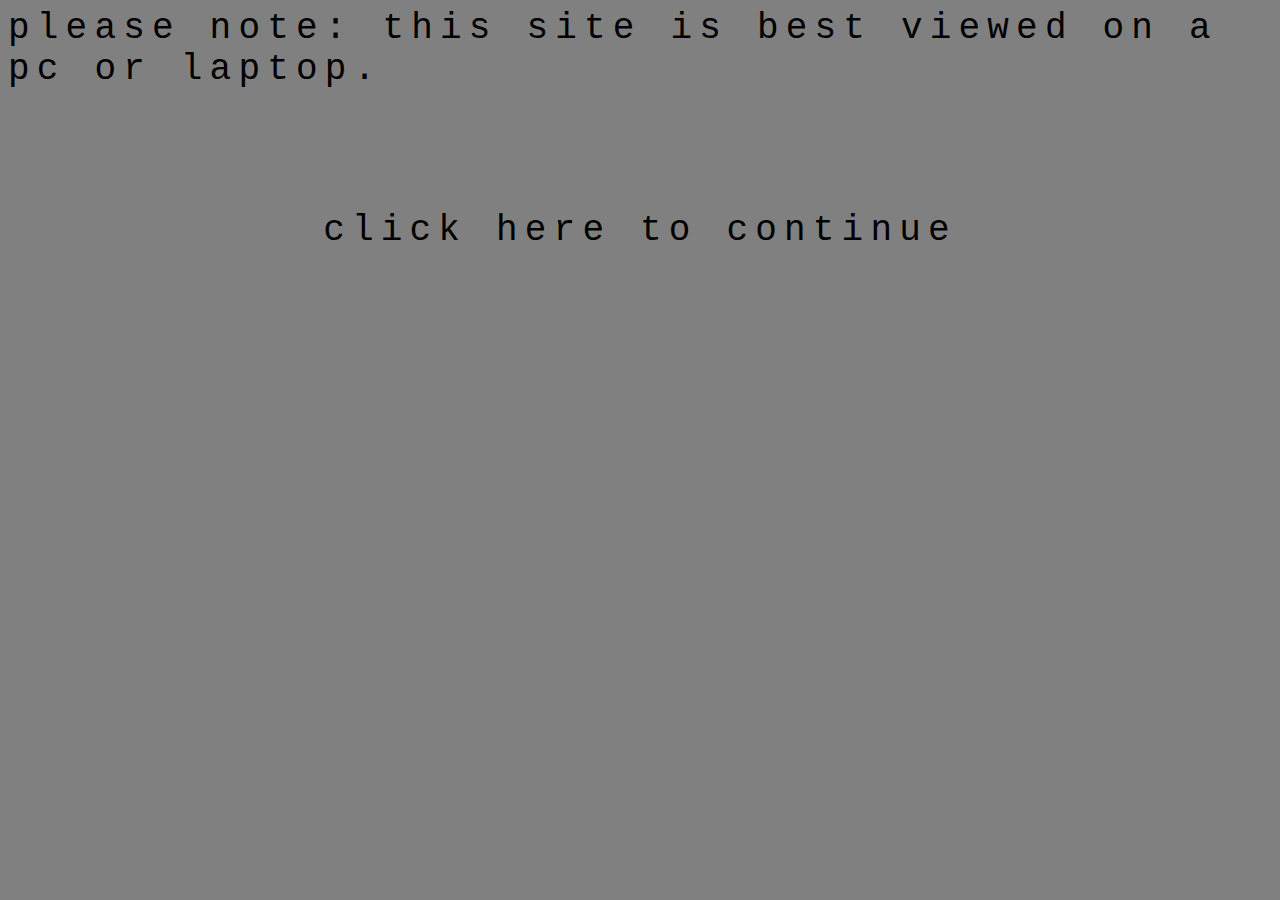
<file: index.html>
<!DOCTYPE html>
<html lang="en">
<head>
    <meta charset="UTF-8">
    <meta http-equiv="X-UA-Compatible" content="IE=edge">
    <meta name="viewport" content="width=device-width, initial-scale=1.0">
    <link rel="stylesheet" href="/CSS Files/indexstyle.css">
    <title>Document</title>
</head>
<body>
    <div id="container">
         <div id="notice">please note: this site is best viewed on a pc or laptop.</div>
         <a id='continue' href="/html files/galleries.html">click here to continue</a>

    </div>  
    <script src="/JS Files/indexapp.js"></script>
</body>
</html>
</file>
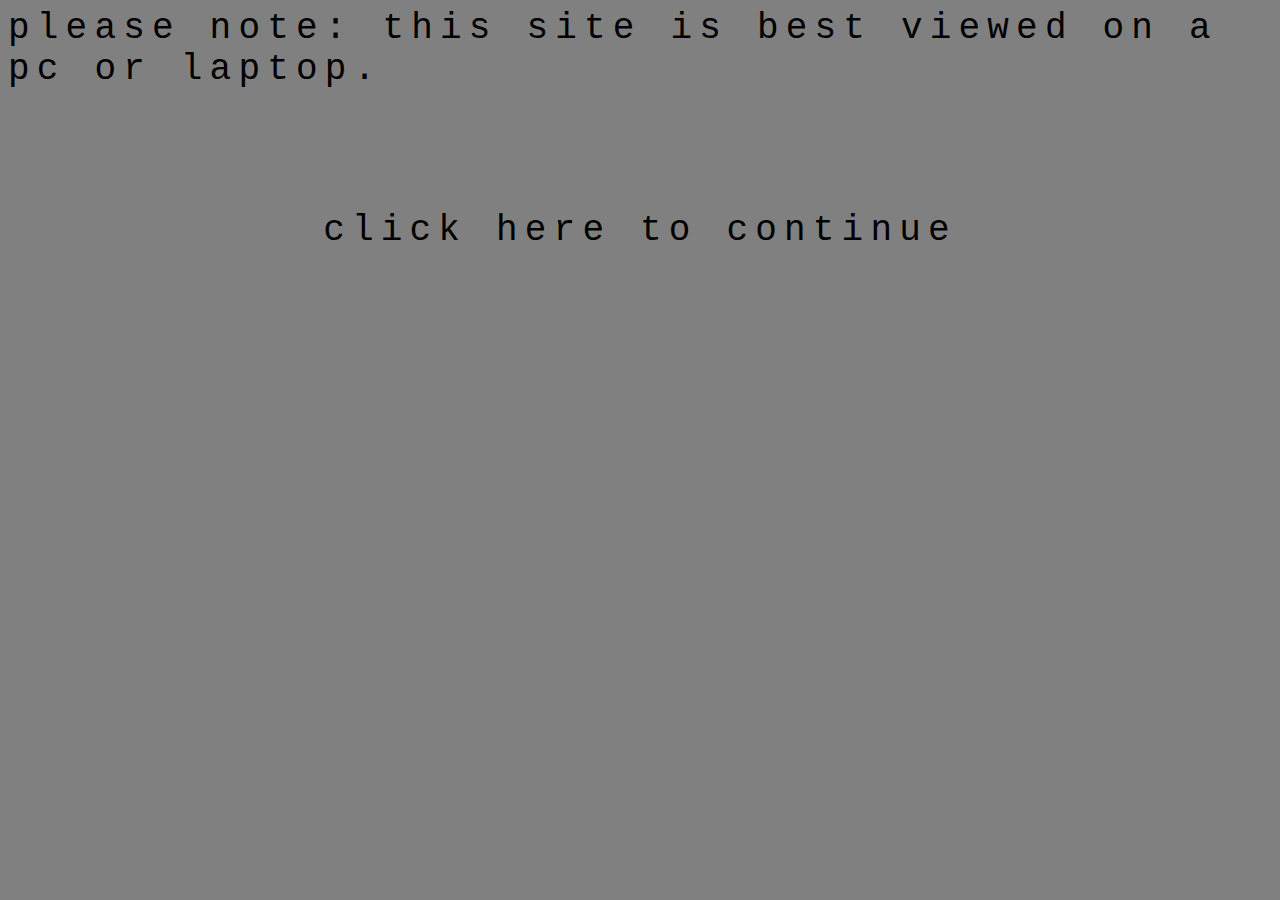
<file: html files/index.html>
<!DOCTYPE html>
<html lang="en">
<head>
    <meta charset="UTF-8">
    <meta http-equiv="X-UA-Compatible" content="IE=edge">
    <meta name="viewport" content="width=device-width, initial-scale=1.0">
    <link rel="stylesheet" href="/CSS Files/indexstyle.css">
    <title>Document</title>
</head>
<body>
    <div id="container">
         <div id="notice">please note: this site is best viewed on a pc or laptop.</div>
         <div id="continue">click here to continue</div>
    </div>  
    <script src="/JS Files/indexapp.js"></script>
</body>
</html>
</file>
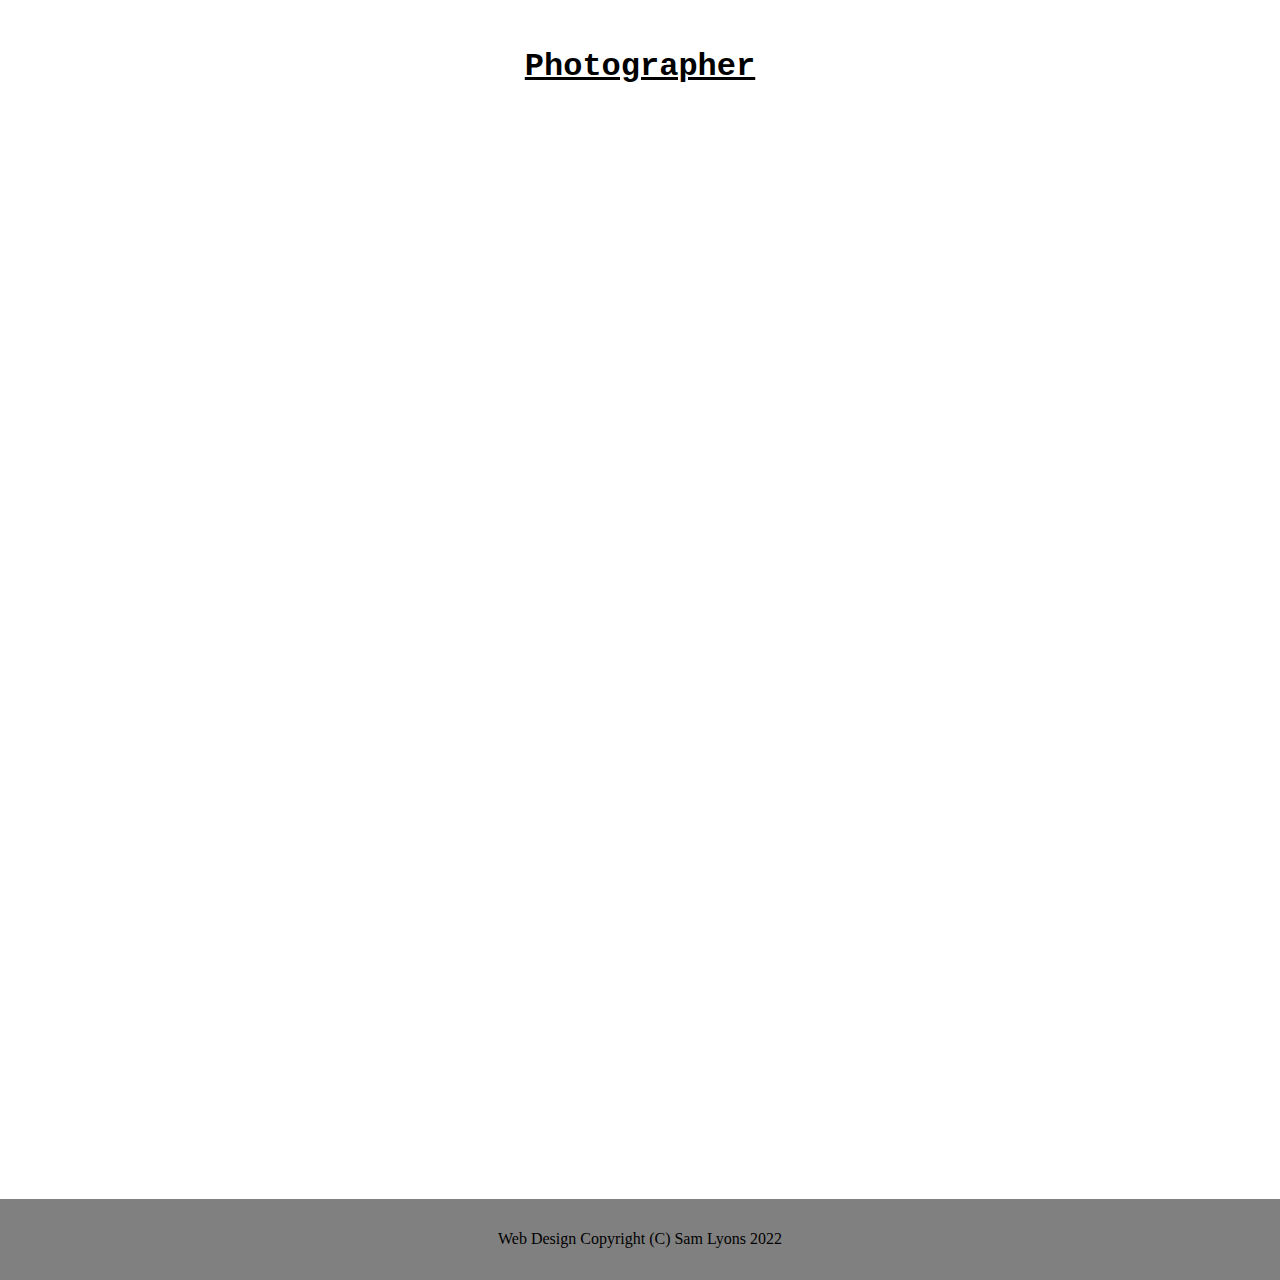
<file: html files/galleries.html>
<!DOCTYPE html>
<html lang="en">
<head>
    <meta charset="UTF-8">
    <meta http-equiv="X-UA-Compatible" content="IE=edge">
    <meta name="viewport" content="width=device-width, initial-scale=1.0">
    <link rel="stylesheet" href="/CSS Files/style.css">
    <title>Photo Gallery</title>
</head>
<body>
    <div id="cont">
    <h1 id="name">Photographer</h1>
    <div id="image">
        <div class="images"></div>
        <div class="images"></div>
        <div class="images"></div>
        <div class="images"></div>
        <div class="images"></div>
        <div class="images"></div>
        <div class="images"></div>
        <div class="images"></div>
        <div class="images"></div>
    </div>
    <div id="footer">Web Design Copyright (C) Sam Lyons 2022</div>
    </div>
    <script src="/JS Files/app.js"></script>
</html>
</file>
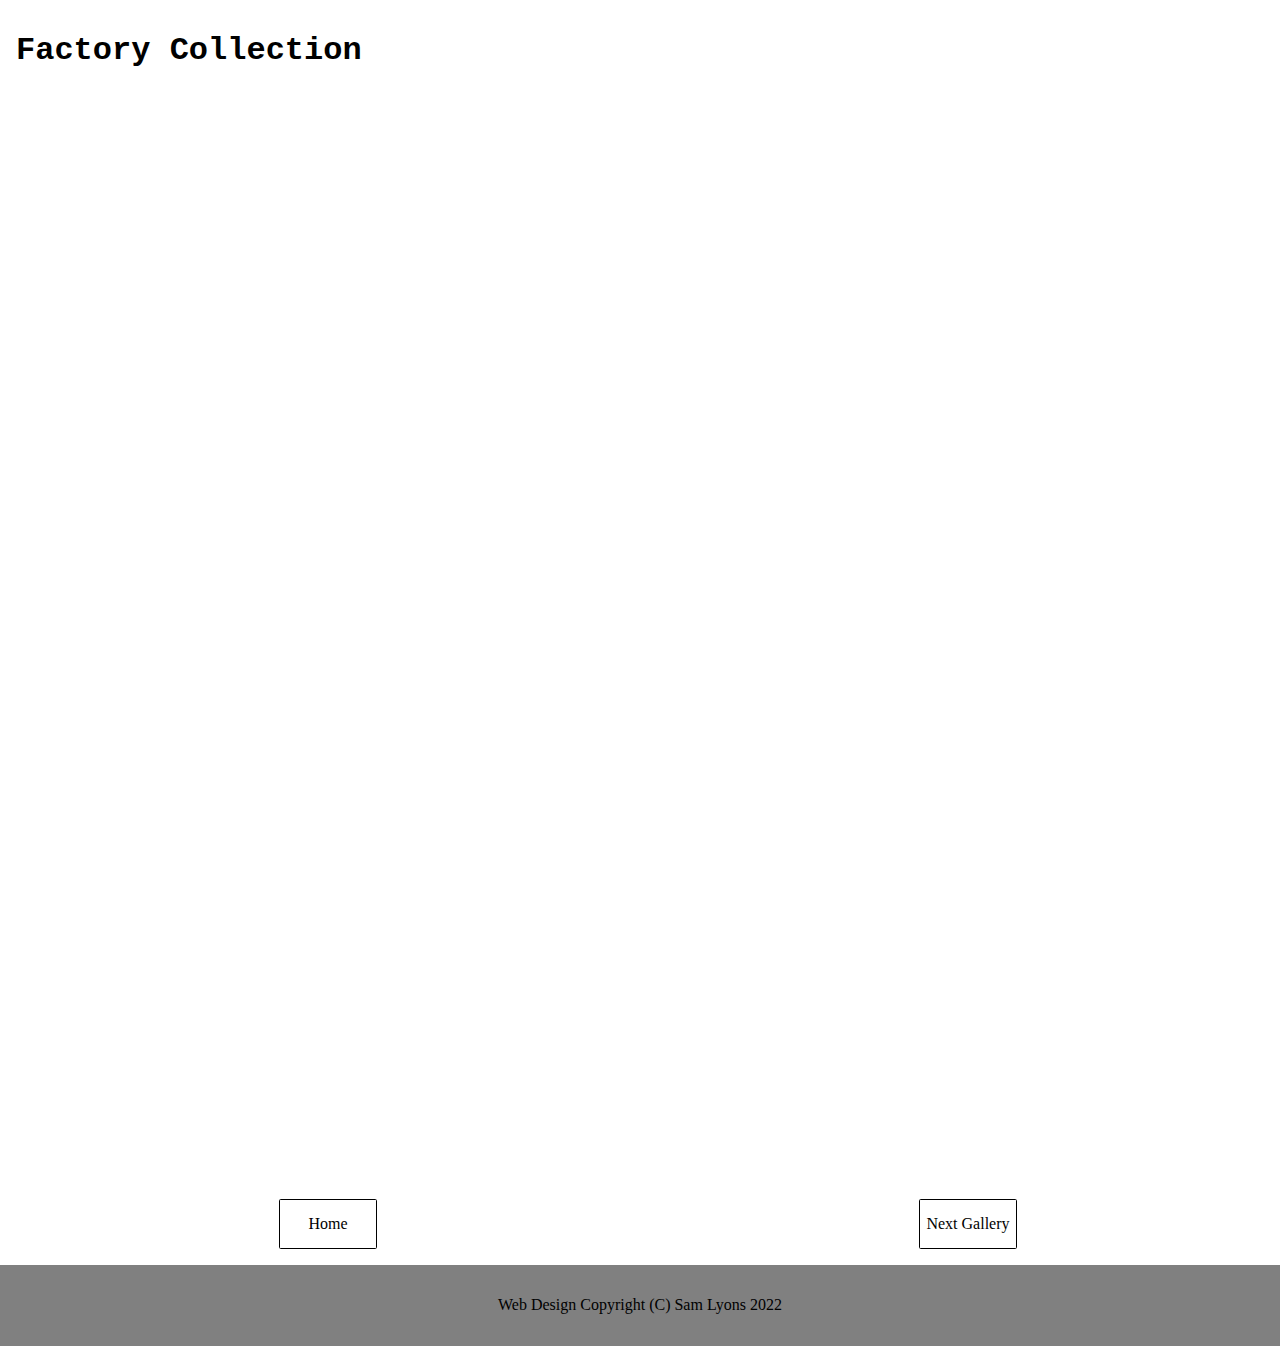
<file: html files/gallery1.html>
<!DOCTYPE html>
<html lang="en">
<head>
    <meta charset="UTF-8">
    <meta http-equiv="X-UA-Compatible" content="IE=edge">
    <meta name="viewport" content="width=device-width, initial-scale=1.0">
    <link rel="stylesheet" href="/CSS Files/style2.css">
    <title>Factory Photos</title>
</head>
<body>
    <header>Factory Collection</header>
    <div id="image">
        <div class="images"></div>
        <div class="images"></div>
        <div class="images"></div>
        <div class="images"></div>
        <div class="images"></div>
        <div class="images"></div>
        <div class="images"></div>
        <div class="images"></div>
        <div class="images"></div>
    </div>
    <div id="buttons">
        <div id="home">Home</div>
        <div id="next">Next Gallery</div>
    </div>
    <div id="footer">Web Design Copyright (C) Sam Lyons 2022</div>

    <script src="/JS Files/app2.js"></script>
</body>
</html>
</file>
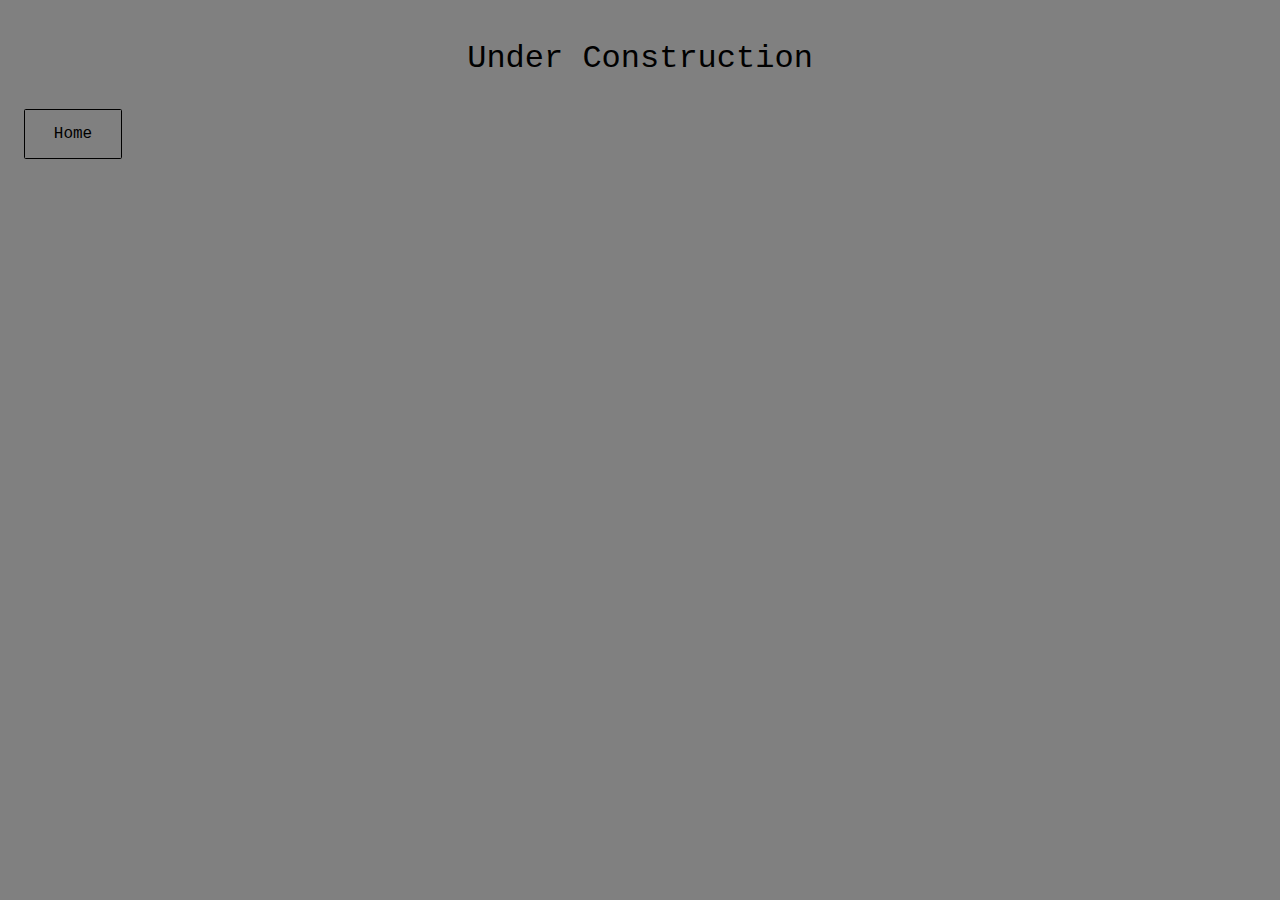
<file: html files/gallery2.html>
<!DOCTYPE html>
<html lang="en">
<head>
    <meta charset="UTF-8">
    <meta http-equiv="X-UA-Compatible" content="IE=edge">
    <meta name="viewport" content="width=device-width, initial-scale=1.0">
    <link rel="stylesheet" href="/CSS Files/gallery2style.css">
    <title>Nature Collection</title>
</head>
<body>
    <div id="construction">
        <p> Under Construction </p>
    </div>
    <div id="home">Home</div>
<script src="/JS Files/app2.js"></script>
</body>
</html>
</file>
<file: CSS Files/indexstyle.css>
#container {
    display: flex;
    flex-direction: column;
    gap:5rem;
    justify-content: center;
    align-items: center;
    letter-spacing: .3rem;
}

* {
    font-family: 'Courier New', Courier, monospace;
    font-size: 1.5rem;
    background-color: gray;
}

#continue:hover {
background-color: black;
color:white;
padding:1rem;
transition: 1s;
}

a {
    text-decoration: none;
    color: black;
}
</file>
<file: CSS Files/style.css>
* {
    margin: 1rem 0 0 0;
    transition: 2s;
    align-items: center;
    justify-content: center;
}

#name {
    text-decoration: underline;
    font-family: 'Courier New', Courier, monospace;
}

#image {
    display: grid;
    gap:1.2rem
}

#cont {
    display: flex;
    flex-direction: column;
    flex-wrap:wrap;
}

.images {
    margin-right: 2rem;
    margin-left: 2rem;
}

.images:nth-child(1){
 background-image: url("https://images.unsplash.com/photo-1576666735065-b24beb27b939?ixlib=rb-1.2.1&ixid=MnwxMjA3fDB8MHxwaG90by1wYWdlfHx8fGVufDB8fHx8&auto=format&fit=crop&w=821&q=80");
 height: 20rem;
 width:20rem;
 background-size: contain;
 grid-column: 1;
}

.images:nth-child(1):hover{
    background-image: url("https://images.unsplash.com/photo-1576666735065-b24beb27b939?ixlib=rb-1.2.1&ixid=MnwxMjA3fDB8MHxwaG90by1wYWdlfHx8fGVufDB8fHx8&auto=format&fit=crop&w=821&q=80");
    height: 20rem;
    width:20rem;
    background-size: contain;
    grid-column: 1;
    height: 22rem;
    width:22rem;
    transition: 1s;
    filter:blur(.07rem);
    border: 4px solid black;
   }


.images:nth-child(2){
background-image: url("https://images.unsplash.com/photo-1500583258537-98e2e4bded6a?ixlib=rb-1.2.1&ixid=MnwxMjA3fDB8MHxwaG90by1wYWdlfHx8fGVufDB8fHx8&auto=format&fit=crop&w=1160&q=80");
 height: 20rem;
 width:20rem;
 background-size: contain;
 grid-column: 1;
}

.images:nth-child(2):hover{
    background-image: url("https://images.unsplash.com/photo-1500583258537-98e2e4bded6a?ixlib=rb-1.2.1&ixid=MnwxMjA3fDB8MHxwaG90by1wYWdlfHx8fGVufDB8fHx8&auto=format&fit=crop&w=1160&q=80");

    height: 20rem;
    width:20rem;
    background-size: contain;
    grid-column: 1;
    height: 22rem;
    width:22rem;
    transition: 1s;
    filter:blur(.07rem);
    border: 4px solid black;

   }

.images:nth-child(3){
    background-image: url("https://images.unsplash.com/photo-1576666735065-b24beb27b939?ixlib=rb-1.2.1&ixid=MnwxMjA3fDB8MHxwaG90by1wYWdlfHx8fGVufDB8fHx8&auto=format&fit=crop&w=821&q=80");
     height: 20rem;
     width:20rem;
     background-size: contain;
     grid-column: 1;
    }

.images:nth-child(4){
        background-image: url("https://images.unsplash.com/photo-1576666735065-b24beb27b939?ixlib=rb-1.2.1&ixid=MnwxMjA3fDB8MHxwaG90by1wYWdlfHx8fGVufDB8fHx8&auto=format&fit=crop&w=821&q=80");
         height: 20rem;
         width:20rem;
         background-size: contain;
         grid-column:2;
         grid-row:1;
        }

        
.images:nth-child(5) {
    background-image: url("https://images.unsplash.com/photo-1576666735065-b24beb27b939?ixlib=rb-1.2.1&ixid=MnwxMjA3fDB8MHxwaG90by1wYWdlfHx8fGVufDB8fHx8&auto=format&fit=crop&w=821&q=80");
    height: 20rem;
    width:20rem;
    background-size: contain;
    grid-column:2;
    grid-row:2;
   }
   .images:nth-child(6) {
    background-image: url("https://images.unsplash.com/photo-1576666735065-b24beb27b939?ixlib=rb-1.2.1&ixid=MnwxMjA3fDB8MHxwaG90by1wYWdlfHx8fGVufDB8fHx8&auto=format&fit=crop&w=821&q=80");
    height: 20rem;
    width:20rem;
    background-size: contain;
    grid-column:2;
    grid-row:3;
   }

   .images:nth-child(7) {
    background-image: url("https://images.unsplash.com/photo-1576666735065-b24beb27b939?ixlib=rb-1.2.1&ixid=MnwxMjA3fDB8MHxwaG90by1wYWdlfHx8fGVufDB8fHx8&auto=format&fit=crop&w=821&q=80");
    height: 20rem;
    width:20rem;
    background-size: contain;
    grid-column:3;
    grid-row:1;
   }

   #footer {
    display: flex;
    background-color: gray;
    height: 9vh;
    justify-content: center;
    align-items: center;
    width: 100%;
}
</file>
<file: CSS Files/style2.css>
* {
    margin: 1rem 0 0 0;
    transition: 1s;
    align-items: center;
    justify-content: center;
}


header {
    font-weight: bold;
    font-family: 'Courier New', Courier, monospace;
    font-size: 2rem;
    margin-left: 1rem;
}

#image {
    display: grid;
    gap:1.2rem
}

.images:nth-child(1){
 background-image: url("https://images.unsplash.com/photo-1530549039203-40b712e509d0?ixlib=rb-1.2.1&ixid=MnwxMjA3fDB8MHxwaG90by1wYWdlfHx8fGVufDB8fHx8&auto=format&fit=crop&w=1160&q=80");
 height: 20rem;
 width:20rem;
 background-size: contain;
 grid-column: 1;
}

.images:nth-child(1):hover{
    background-image: url("https://images.unsplash.com/photo-1530549039203-40b712e509d0?ixlib=rb-1.2.1&ixid=MnwxMjA3fDB8MHxwaG90by1wYWdlfHx8fGVufDB8fHx8&auto=format&fit=crop&w=1160&q=80");
    height: 30rem;
    width:30rem;
    background-size: contain;
    margin: 20%;
    grid-column: 1;
   }
.images:nth-child(2){
background-image: url("https://images.unsplash.com/photo-1558337506-142c150eb76b?ixlib=rb-1.2.1&ixid=MnwxMjA3fDB8MHxwaG90by1wYWdlfHx8fGVufDB8fHx8&auto=format&fit=crop&w=1160&q=80");
 height: 20rem;
 width:20rem;
 background-size: contain;
 grid-column: 1;
}

.images:nth-child(3){
    background-image: url("https://images.unsplash.com/photo-1629724749318-b78307db2d43?ixlib=rb-1.2.1&ixid=MnwxMjA3fDB8MHxwaG90by1wYWdlfHx8fGVufDB8fHx8&auto=format&fit=crop&w=1160&q=80");
     height: 20rem;
     width:20rem;
     background-size: contain;
     grid-column: 1;
    }

.images:nth-child(4){
        background-image: url("https://images.unsplash.com/photo-1624066941737-c34e4afb3719?ixlib=rb-1.2.1&ixid=MnwxMjA3fDB8MHxwaG90by1wYWdlfHx8fGVufDB8fHx8&auto=format&fit=crop&w=1160&q=80");
         height: 20rem;
         width:20rem;
         background-size: contain;
         grid-column:2;
         grid-row:1;
        }
.images:nth-child(5) {
    background-image: url("https://images.unsplash.com/photo-1645622088925-eb9c6bdf9b09?ixlib=rb-1.2.1&ixid=MnwxMjA3fDB8MHxwaG90by1wYWdlfHx8fGVufDB8fHx8&auto=format&fit=crop&w=1178&q=80");
    height: 20rem;
    width:20rem;
    background-size: contain;
    grid-column:2;
    grid-row:2;
   }
   .images:nth-child(6) {
    background-image: url("https://images.unsplash.com/photo-1580050632717-4e5b7a796c32?ixlib=rb-1.2.1&ixid=MnwxMjA3fDB8MHxwaG90by1wYWdlfHx8fGVufDB8fHx8&auto=format&fit=crop&w=1174&q=80");
    height: 20rem;
    width:20rem;
    background-size: contain;
    grid-column:2;
    grid-row:3;
   }

   .images:nth-child(7) {
    background-image: url("https://images.unsplash.com/photo-1586528565066-435c6f6aee52?ixlib=rb-1.2.1&ixid=MnwxMjA3fDB8MHxwaG90by1wYWdlfHx8fGVufDB8fHx8&auto=format&fit=crop&w=1178&q=80");
    height: 20rem;
    width:20rem;
    background-size: contain;
    grid-column:3;
    grid-row:1;
   }

#home {
    
    display: flex;
    border: solid black 1px;
    border-radius: .1rem;
    width: 6rem;
    height: 3rem;
    cursor:pointer;
    align-items: center;
    justify-content: center;
    text-align: center;
    margin-left: 1rem;
}

#home:hover {
    background-color: black;
    color:white;
    width:7rem;
    height: 4rem;
    transition: .5s;
}

#next {
    display: flex;
    border: solid black 1px;
    border-radius: .1rem;
    width: 6rem;
    height: 3rem;
    cursor:pointer;
    align-items: center;
    justify-content: center;
    text-align: center;
    margin-left: 1rem;

}

#next:hover {
    background-color: black;
    color:white;
    width:7rem;
    height: 4rem;
    transition: .5s;
}

#footer {
    display: flex;
    background-color: gray;
    height: 9vh;
    justify-content: center;
    align-items: center;
}

#buttons {
    display: flex;
    justify-content: space-around;
}
</file>
<file: CSS Files/gallery2style.css>
* {
    font-family: 'Courier New', Courier, monospace;
    background-color: gray;
}

#construction {
    display: flex;
    font-size: 2rem;
    align-items: center;
    justify-content: center;
}

#home {
    
    display: flex;
    border: solid black 1px;
    border-radius: .1rem;
    width: 6rem;
    height: 3rem;
    cursor:pointer;
    align-items: center;
    justify-content: center;
    text-align: center;
    margin-left: 1rem;
}

#home:hover {
    background-color: black;
    color:white;
    width:7rem;
    height: 4rem;
    transition: .5s;
}
</file>
